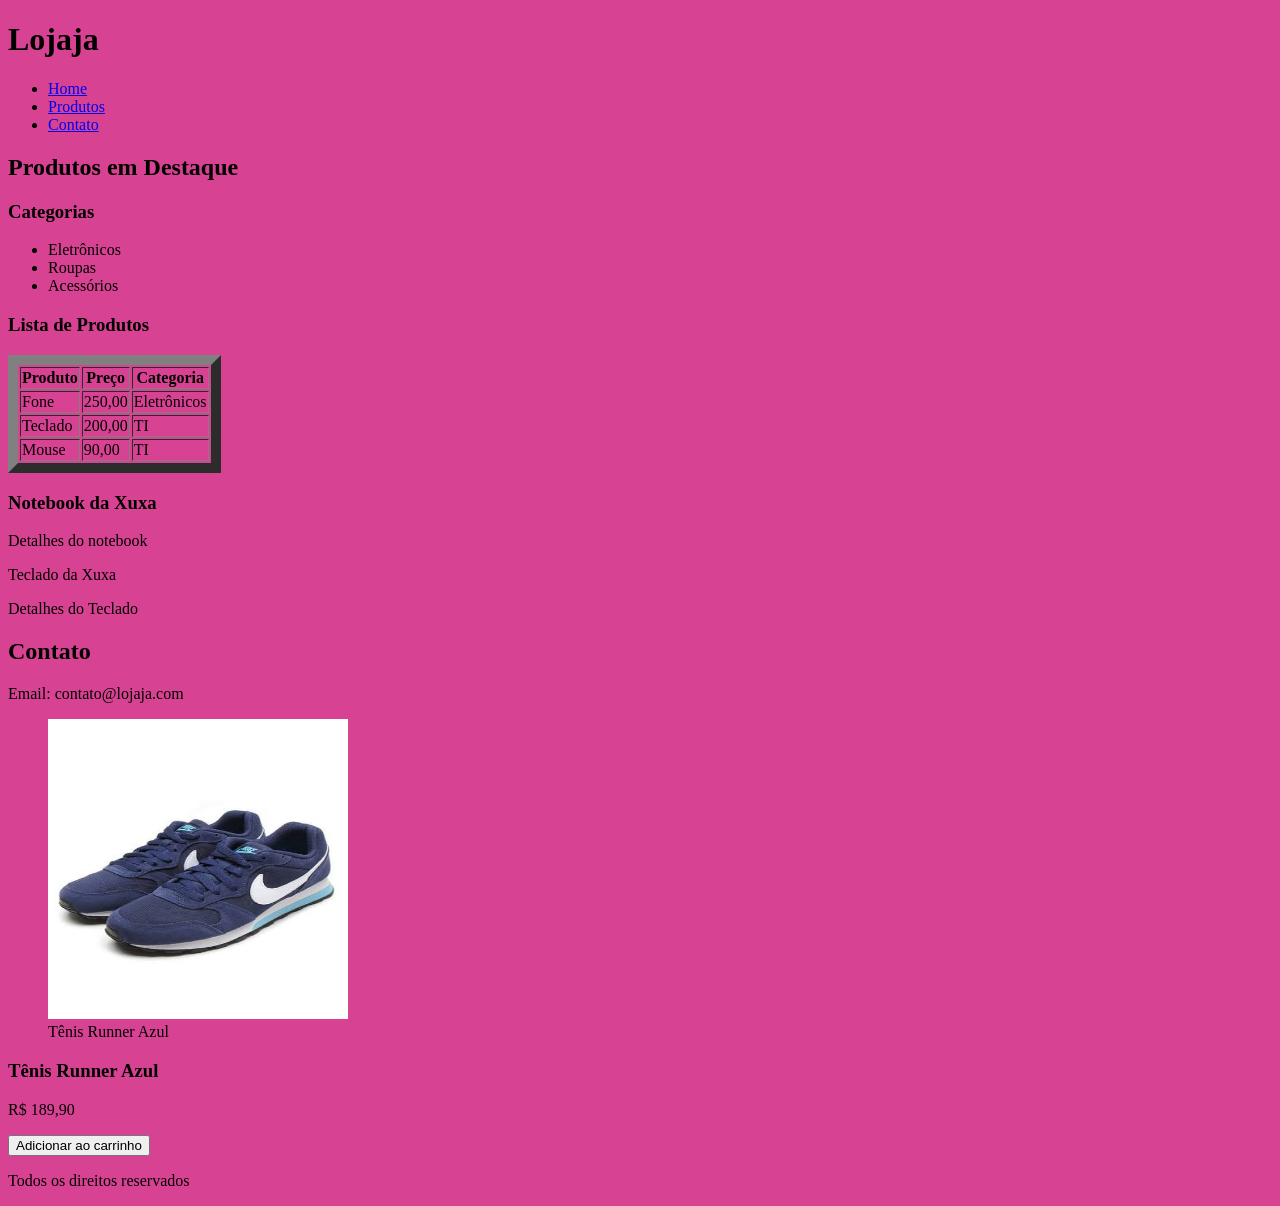
<file: index.html>
<!doctype html>
<html lang="pt-BR">
  <head>
    <style>
      body {
        background-color: rgb(216, 66, 146);
      }
    </style>
    <meta charset="UTF-8" />
    <meta name="viewport" content="width=device-width, initial-scale=1.0" />
    <title>Document</title>
  </head>

  <body>
    <!--Cabeçalho-->
    <header class="header">
      <h1>Lojaja</h1>
      <nav class="nav-menu">
        <ul>
          <li><a href="#home">Home</a></li>
          <li><a href="#produtos">Produtos</a></li>
          <li><a href="#contato">Contato</a></li>
        </ul>
      </nav>
    </header>
    <main id="home">
      <section class="products" id="produtos">
        <h2>Produtos em Destaque</h2>
        <aside class="categories">
          <h3>Categorias</h3>
          <ul>
            <li>Eletrônicos</li>
            <li>Roupas</li>
            <li>Acessórios</li>
          </ul>
        </aside>
        <!-- Tabela de produtos-->
        <section class="product-list">
          <h3>Lista de Produtos</h3>

          <table border="10">
            <thead>
              <tr>
                <th>Produto</th>
                <th>Preço</th>
                <th>Categoria</th>
              </tr>
            </thead>
            <tbody>
              <tr>
                <td>Fone</td>
                <td>250,00</td>
                <td>Eletrônicos</td>
              </tr>
              <tr>
                <td>Teclado</td>
                <td>200,00</td>
                <td>TI</td>
              </tr>
              <tr>
                <td>Mouse</td>
                <td>90,00</td>
                <td>TI</td>
              </tr>
            </tbody>
          </table>
        </section>

        <article>
          <h3>Notebook da Xuxa</h3>
          <p>Detalhes do notebook</p>
        </article>
        <article>
          Teclado da Xuxa
          <p>Detalhes do Teclado</p>
        </article>
      </section>
      <section class="contact" id="contato">
        <h2>Contato</h2>
        <p>Email: contato@lojaja.com</p>
   <article class="product-card">
 <figure>
 <img
 src="./img/images.jpg"
 alt="Tênis esportivo azul modelo Runner, solado branco"
 width="300"
 height="300"
 loading="lazy"
 class="product-image">
 <figcaption>Tênis Runner Azul</figcaption>
 </figure>
 <h3>Tênis Runner Azul</h3>
 <p class="price">R$ 189,90</p>
 <button>Adicionar ao carrinho</button>
 </article>
      </section>
    </main>
    <footer class="footer">
      <p>Todos os direitos reservados</p>
    </footer>
  </body>
</html>
</file>
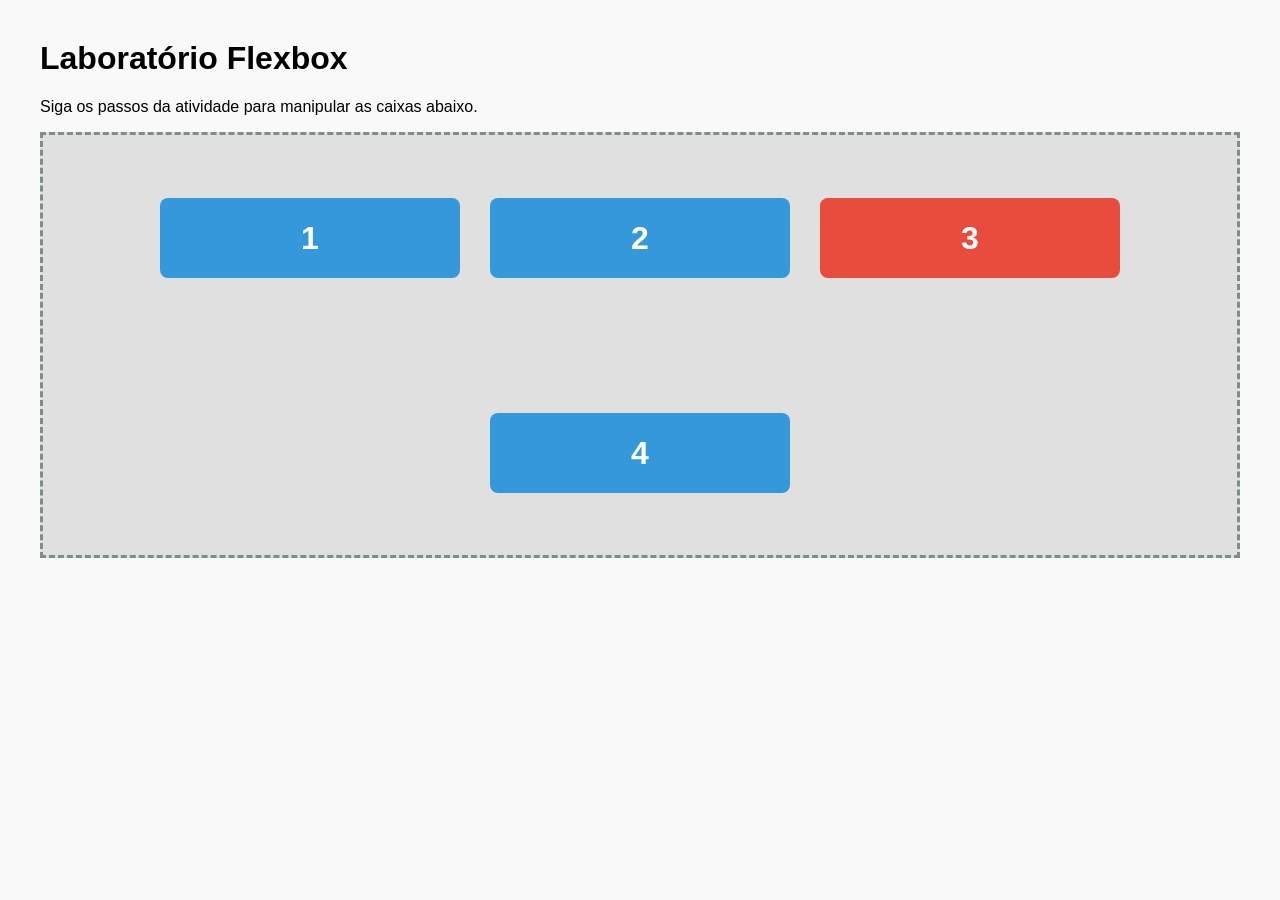
<file: exaulas/flexbox.html>
<!doctype html>
<html lang="pt-BR">
  <head>
    <meta charset="UTF-8" />
    <title>CSS Flexbox</title>
    <link rel="stylesheet" href="../css/flexbox.css" />
  </head>
  <body>

    <h1>Laboratório Flexbox</h1>
    <p>Siga os passos da atividade para manipular as caixas abaixo.</p>

    <!-- O Container Flex -->
    <div class="container">
      <div class="box">1</div>
      <div class="box">2</div>
      <div class="box destaque">3</div>
      <div class="box">4</div>
    </div>
  </body>
</html>
</file>
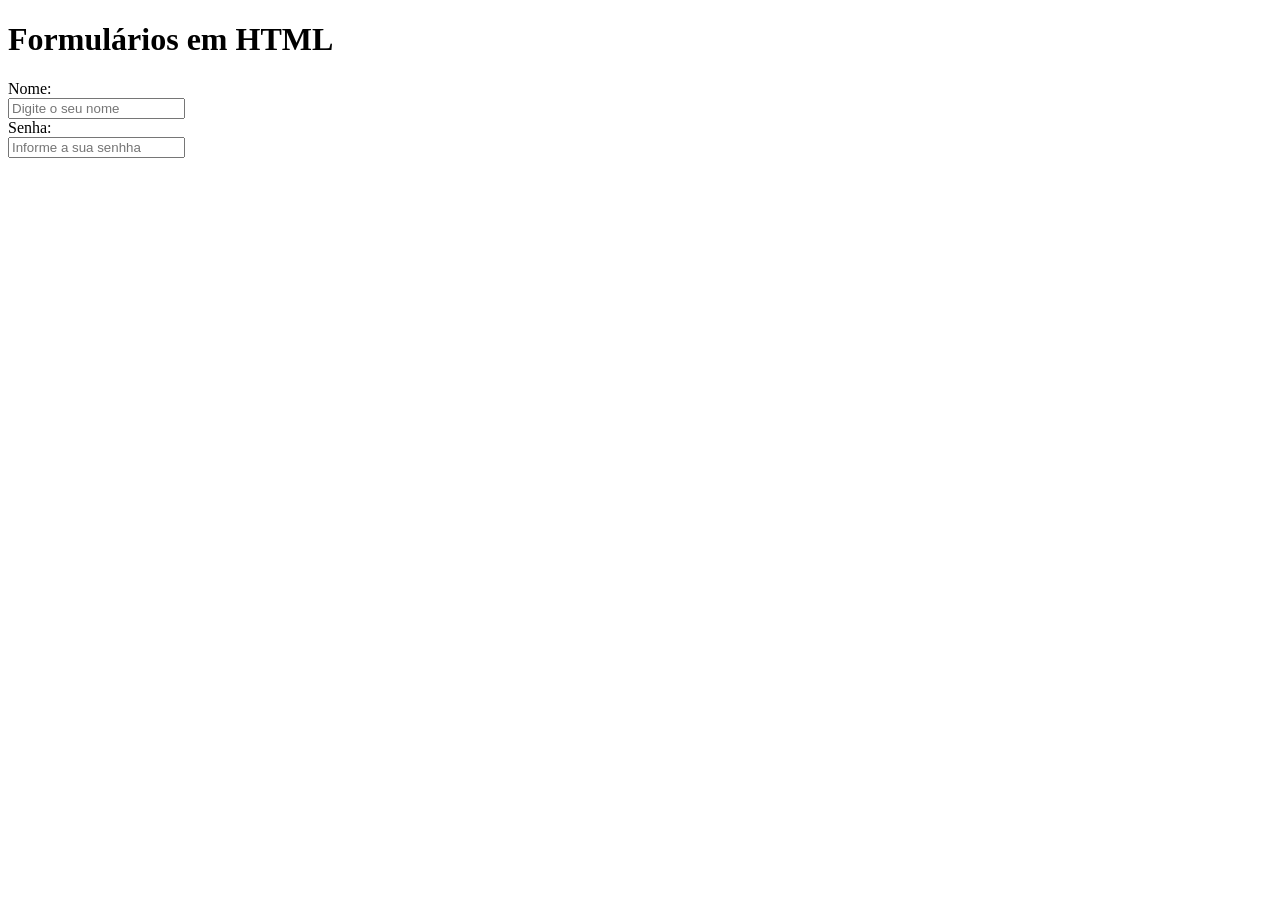
<file: exaulas/form.html>
<!doctype html>
<html lang="pt-BR">
  <head>
    <meta charset="UTF-8" />
    <meta name="viewport" content="width=device-width, initial-scale=1.0" />
    <title>Formulário</title>
  </head>
  <body>
    <h1>Formulários em HTML</h1>

    <form method="post">
      <label for="nome">Nome:</label><br />
      <input
        type="text"
        name="nome"
        id="nome"
        placeholder="Digite o seu nome"
        required
      />
      <br />
      <label for="senha">Senha:</label> <br/>
      <input
        type="password"
        name="senha"
        id="senha"
        placeholder="Informe a sua senhha"
      />
    </form>
  </body>
</html>
</file>
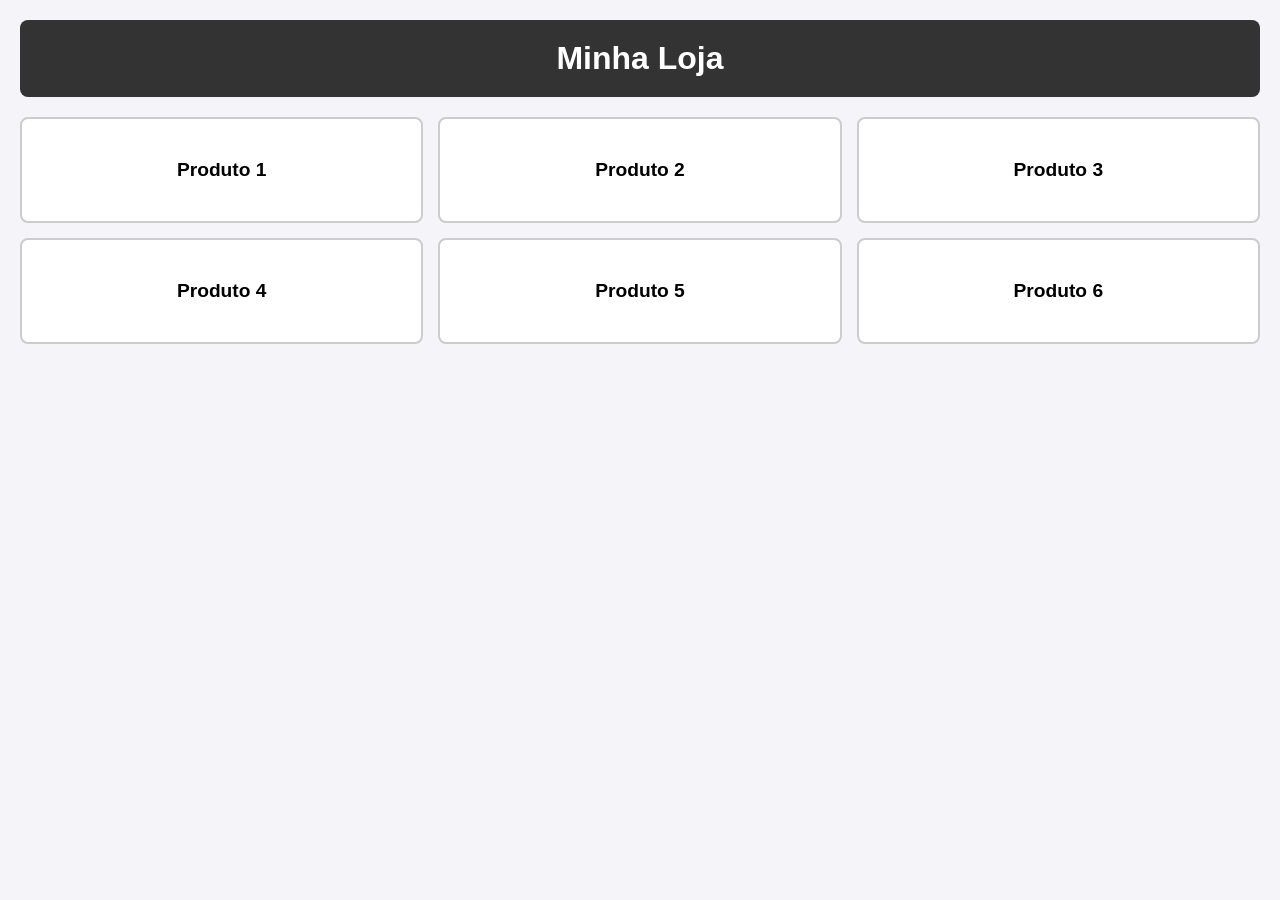
<file: exaulas/grid.html>
<!DOCTYPE html>
<html lang="pt-BR">
<head>
    <meta charset="UTF-8">
    <meta name="viewport" content="width=device-width, initial-scale=1.0">
    <title>CSS Grid e Responsividade</title>
    <link rel="stylesheet" href="../css/grid.css">
</head>
<body>
    <header class="cabecalho">
        <h1>Minha Loja</h1>
    </header>
    
    <!-- Este é o contêiner que o aluno irá manipular -->
    <main class="container-produtos">
        <div class="produto">Produto 1</div>
        <div class="produto">Produto 2</div>
        <div class="produto">Produto 3</div>
        <div class="produto">Produto 4</div>
        <div class="produto">Produto 5</div>
        <div class="produto">Produto 6</div>
    </main>
</body>
</html>
</file>
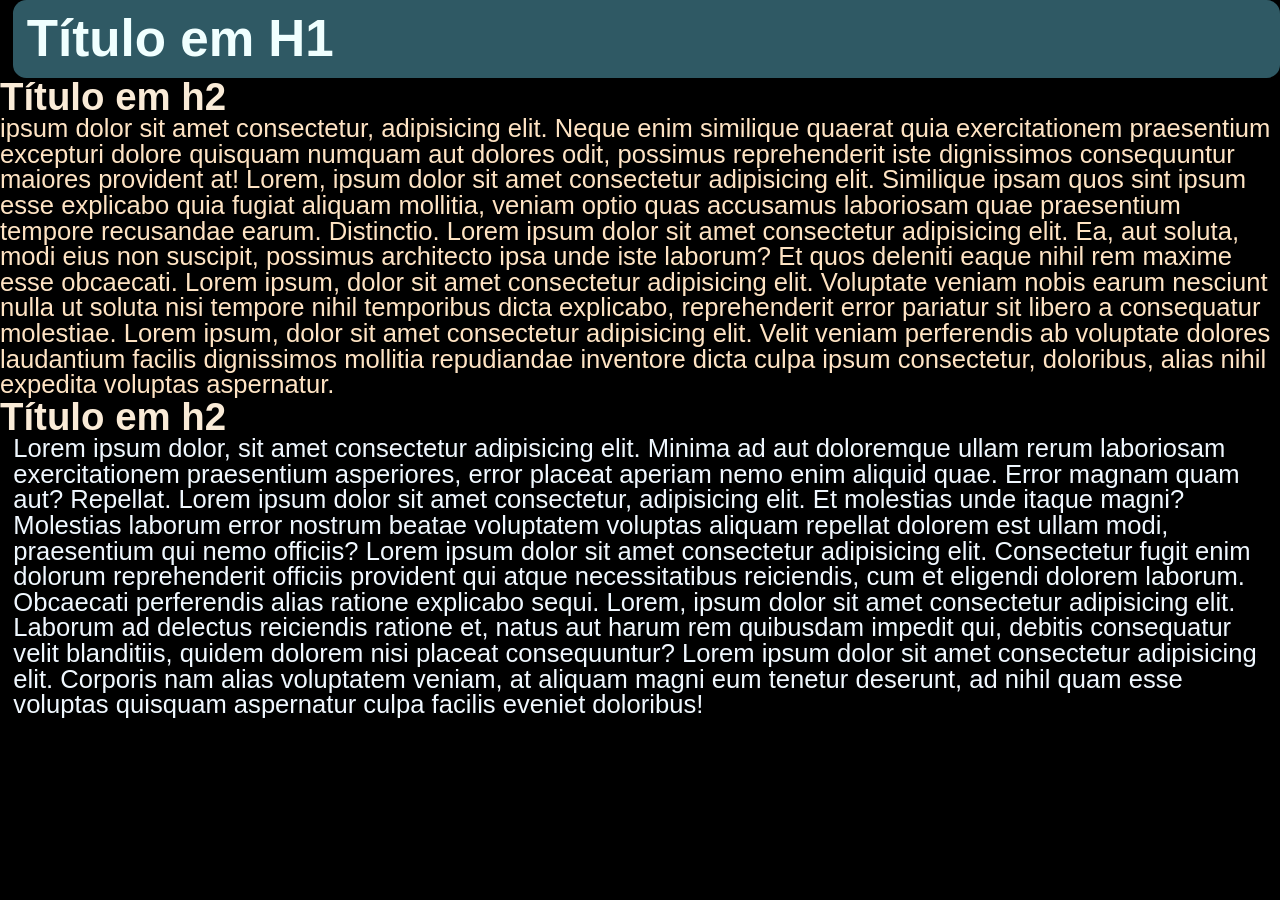
<file: exaulas/introcss.html>
<!doctype html>
<html lang="pt-BR">
  <head>
    <meta charset="UTF-8" />
    <meta name="viewport" content="width=device-width, initial-scale=1.0" />
    <title>Introdução so CSS</title>
    <link rel="stylesheet" href="../css/introcss.css" />
    <style>
      body {
        background-color: black;
      }
    </style>
  </head>
  <body>
    <h1>Título em H1</h1>

    <h2>Título em h2</h2>
    <a style="color: aliceblue">
      <a href="https://www.google.com/" target="_blank"> ipsum dolor sit amet consectetur, adipisicing elit. Neque enim
      similique quaerat quia exercitationem praesentium excepturi dolore
      quisquam numquam aut dolores odit, possimus reprehenderit iste dignissimos
      consequuntur maiores provident at! Lorem, ipsum dolor sit amet consectetur
      adipisicing elit. Similique ipsam quos sint ipsum esse explicabo quia
      fugiat aliquam mollitia, veniam optio quas accusamus laboriosam quae
      praesentium tempore recusandae earum. Distinctio. Lorem ipsum dolor sit
      amet consectetur adipisicing elit. Ea, aut soluta, modi eius non suscipit,
      possimus architecto ipsa unde iste laborum? Et quos deleniti eaque nihil
      rem maxime esse obcaecati. Lorem ipsum, dolor sit amet consectetur
      adipisicing elit. Voluptate veniam nobis earum nesciunt nulla ut soluta
      nisi tempore nihil temporibus dicta explicabo, reprehenderit error
      pariatur sit libero a consequatur molestiae. Lorem ipsum, dolor sit amet
      consectetur adipisicing elit. Velit veniam perferendis ab voluptate
      dolores laudantium facilis dignissimos mollitia repudiandae inventore
      dicta culpa ipsum consectetur, doloribus, alias nihil expedita voluptas
      aspernatur.
    </a>

    </p>
    <h2>Título em h2</h2>
    <p id="intro" style="color: aliceblue">
      Lorem ipsum dolor, sit amet consectetur adipisicing elit. Minima ad aut
      doloremque ullam rerum laboriosam exercitationem praesentium asperiores,
      error placeat aperiam nemo enim aliquid quae. Error magnam quam aut?
      Repellat. Lorem ipsum dolor sit amet consectetur, adipisicing elit. Et
      molestias unde itaque magni? Molestias laborum error nostrum beatae
      voluptatem voluptas aliquam repellat dolorem est ullam modi, praesentium
      qui nemo officiis? Lorem ipsum dolor sit amet consectetur adipisicing
      elit. Consectetur fugit enim dolorum reprehenderit officiis provident qui
      atque necessitatibus reiciendis, cum et eligendi dolorem laborum.
      Obcaecati perferendis alias ratione explicabo sequi. Lorem, ipsum dolor
      sit amet consectetur adipisicing elit. Laborum ad delectus reiciendis
      ratione et, natus aut harum rem quibusdam impedit qui, debitis consequatur
      velit blanditiis, quidem dolorem nisi placeat consequuntur? Lorem ipsum
      dolor sit amet consectetur adipisicing elit. Corporis nam alias voluptatem
      veniam, at aliquam magni eum tenetur deserunt, ad nihil quam esse voluptas
      quisquam aspernatur culpa facilis eveniet doloribus!
    </p>
  </body>
</html>
</file>
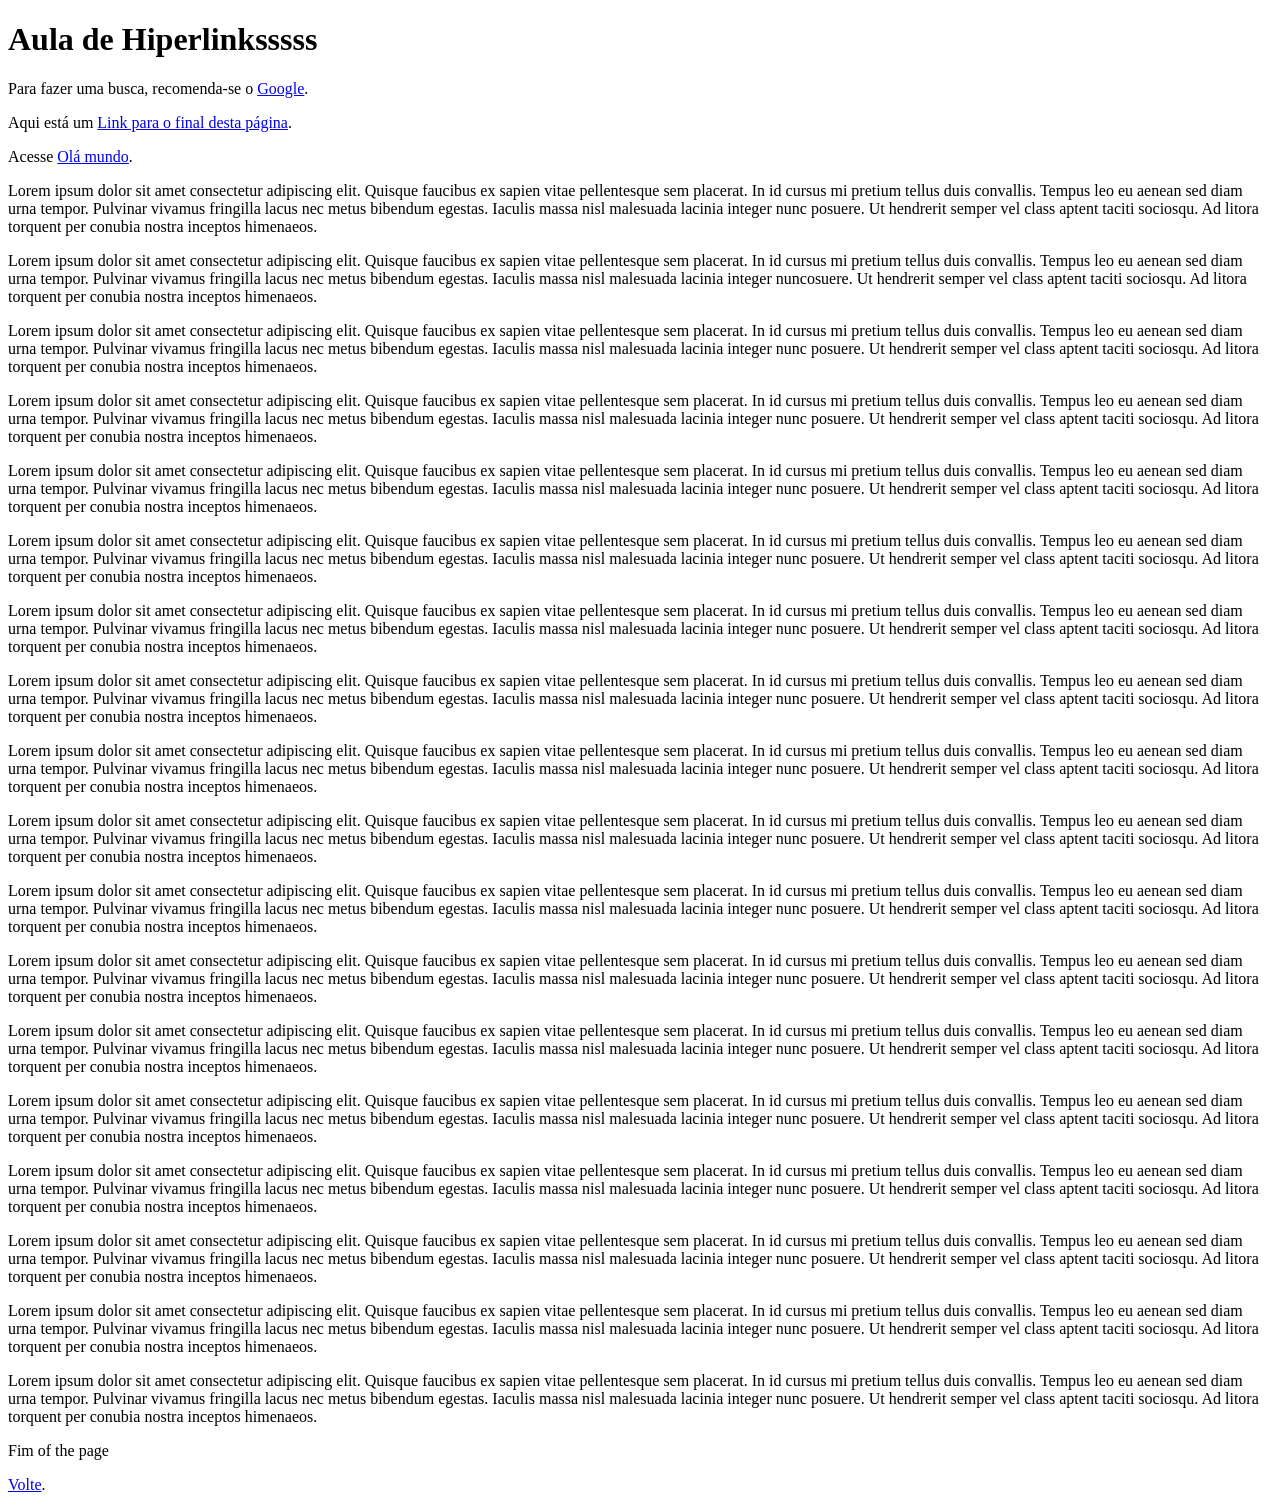
<file: exaulas/link.html>
<!DOCTYPE html>
<html lang="en">
<head>
    <meta charset="UTF-8">
    <meta name="viewport" content="width=device-width, initial-scale=1.0">
    <title>Document</title>
</head>
<body>
    <p id="inicio"></p>
<p>
<h1>Aula de Hiperlinksssss</h1>
<p>Para fazer uma busca, recomenda-se o <a href="https://www.google.com/" target="_blank" title="Site of buscas">Google</a>.</p>

<p>
    Aqui está um <a href="#final">Link para o final desta página</a>.
</p>

<p>
    Acesse <a href="olamundo.html">Olá mundo</a>.
</p>

<p>
    <p>Lorem ipsum dolor sit amet consectetur adipiscing elit. Quisque faucibus ex sapien vitae pellentesque sem placerat. In id cursus mi pretium tellus duis convallis. Tempus leo eu aenean sed diam urna tempor. Pulvinar vivamus fringilla lacus nec metus bibendum egestas. Iaculis massa nisl malesuada lacinia integer nunc posuere. Ut hendrerit semper vel class aptent taciti sociosqu. Ad litora torquent per conubia nostra inceptos himenaeos.</p>

<p>Lorem ipsum dolor sit amet consectetur adipiscing elit. Quisque faucibus ex sapien vitae pellentesque sem placerat. In id cursus mi pretium tellus duis convallis. Tempus leo eu aenean sed diam urna tempor. Pulvinar vivamus fringilla lacus nec metus bibendum egestas. Iaculis massa nisl malesuada lacinia integer nuncosuere. Ut hendrerit semper vel class aptent taciti sociosqu. Ad litora torquent per conubia nostra inceptos himenaeos.</p>

<p>Lorem ipsum dolor sit amet consectetur adipiscing elit. Quisque faucibus ex sapien vitae pellentesque sem placerat. In id cursus mi pretium tellus duis convallis. Tempus leo eu aenean sed diam urna tempor. Pulvinar vivamus fringilla lacus nec metus bibendum egestas. Iaculis massa nisl malesuada lacinia integer nunc posuere. Ut hendrerit semper vel class aptent taciti sociosqu. Ad litora torquent per conubia nostra inceptos himenaeos.</p>

<p>Lorem ipsum dolor sit amet consectetur adipiscing elit. Quisque faucibus ex sapien vitae pellentesque sem placerat. In id cursus mi pretium tellus duis convallis. Tempus leo eu aenean sed diam urna tempor. Pulvinar vivamus fringilla lacus nec metus bibendum egestas. Iaculis massa nisl malesuada lacinia integer nunc posuere. Ut hendrerit semper vel class aptent taciti sociosqu. Ad litora torquent per conubia nostra inceptos himenaeos.</p>

<p>Lorem ipsum dolor sit amet consectetur adipiscing elit. Quisque faucibus ex sapien vitae pellentesque sem placerat. In id cursus mi pretium tellus duis convallis. Tempus leo eu aenean sed diam urna tempor. Pulvinar vivamus fringilla lacus nec metus bibendum egestas. Iaculis massa nisl malesuada lacinia integer nunc posuere. Ut hendrerit semper vel class aptent taciti sociosqu. Ad litora torquent per conubia nostra inceptos himenaeos.</p>
</p>
  <p>Lorem ipsum dolor sit amet consectetur adipiscing elit. Quisque faucibus ex sapien vitae pellentesque sem placerat. In id cursus mi pretium tellus duis convallis. Tempus leo eu aenean sed diam urna tempor. Pulvinar vivamus fringilla lacus nec metus bibendum egestas. Iaculis massa nisl malesuada lacinia integer nunc posuere. Ut hendrerit semper vel class aptent taciti sociosqu. Ad litora torquent per conubia nostra inceptos himenaeos.</p>
    <p>Lorem ipsum dolor sit amet consectetur adipiscing elit. Quisque faucibus ex sapien vitae pellentesque sem placerat. In id cursus mi pretium tellus duis convallis. Tempus leo eu aenean sed diam urna tempor. Pulvinar vivamus fringilla lacus nec metus bibendum egestas. Iaculis massa nisl malesuada lacinia integer nunc posuere. Ut hendrerit semper vel class aptent taciti sociosqu. Ad litora torquent per conubia nostra inceptos himenaeos.</p>
      <p>Lorem ipsum dolor sit amet consectetur adipiscing elit. Quisque faucibus ex sapien vitae pellentesque sem placerat. In id cursus mi pretium tellus duis convallis. Tempus leo eu aenean sed diam urna tempor. Pulvinar vivamus fringilla lacus nec metus bibendum egestas. Iaculis massa nisl malesuada lacinia integer nunc posuere. Ut hendrerit semper vel class aptent taciti sociosqu. Ad litora torquent per conubia nostra inceptos himenaeos.</p>
  <p>Lorem ipsum dolor sit amet consectetur adipiscing elit. Quisque faucibus ex sapien vitae pellentesque sem placerat. In id cursus mi pretium tellus duis convallis. Tempus leo eu aenean sed diam urna tempor. Pulvinar vivamus fringilla lacus nec metus bibendum egestas. Iaculis massa nisl malesuada lacinia integer nunc posuere. Ut hendrerit semper vel class aptent taciti sociosqu. Ad litora torquent per conubia nostra inceptos himenaeos.</p>
    <p>Lorem ipsum dolor sit amet consectetur adipiscing elit. Quisque faucibus ex sapien vitae pellentesque sem placerat. In id cursus mi pretium tellus duis convallis. Tempus leo eu aenean sed diam urna tempor. Pulvinar vivamus fringilla lacus nec metus bibendum egestas. Iaculis massa nisl malesuada lacinia integer nunc posuere. Ut hendrerit semper vel class aptent taciti sociosqu. Ad litora torquent per conubia nostra inceptos himenaeos.</p>
      <p>Lorem ipsum dolor sit amet consectetur adipiscing elit. Quisque faucibus ex sapien vitae pellentesque sem placerat. In id cursus mi pretium tellus duis convallis. Tempus leo eu aenean sed diam urna tempor. Pulvinar vivamus fringilla lacus nec metus bibendum egestas. Iaculis massa nisl malesuada lacinia integer nunc posuere. Ut hendrerit semper vel class aptent taciti sociosqu. Ad litora torquent per conubia nostra inceptos himenaeos.</p>
        <p>Lorem ipsum dolor sit amet consectetur adipiscing elit. Quisque faucibus ex sapien vitae pellentesque sem placerat. In id cursus mi pretium tellus duis convallis. Tempus leo eu aenean sed diam urna tempor. Pulvinar vivamus fringilla lacus nec metus bibendum egestas. Iaculis massa nisl malesuada lacinia integer nunc posuere. Ut hendrerit semper vel class aptent taciti sociosqu. Ad litora torquent per conubia nostra inceptos himenaeos.</p>
          <p>Lorem ipsum dolor sit amet consectetur adipiscing elit. Quisque faucibus ex sapien vitae pellentesque sem placerat. In id cursus mi pretium tellus duis convallis. Tempus leo eu aenean sed diam urna tempor. Pulvinar vivamus fringilla lacus nec metus bibendum egestas. Iaculis massa nisl malesuada lacinia integer nunc posuere. Ut hendrerit semper vel class aptent taciti sociosqu. Ad litora torquent per conubia nostra inceptos himenaeos.</p>
            <p>Lorem ipsum dolor sit amet consectetur adipiscing elit. Quisque faucibus ex sapien vitae pellentesque sem placerat. In id cursus mi pretium tellus duis convallis. Tempus leo eu aenean sed diam urna tempor. Pulvinar vivamus fringilla lacus nec metus bibendum egestas. Iaculis massa nisl malesuada lacinia integer nunc posuere. Ut hendrerit semper vel class aptent taciti sociosqu. Ad litora torquent per conubia nostra inceptos himenaeos.</p>
              <p>Lorem ipsum dolor sit amet consectetur adipiscing elit. Quisque faucibus ex sapien vitae pellentesque sem placerat. In id cursus mi pretium tellus duis convallis. Tempus leo eu aenean sed diam urna tempor. Pulvinar vivamus fringilla lacus nec metus bibendum egestas. Iaculis massa nisl malesuada lacinia integer nunc posuere. Ut hendrerit semper vel class aptent taciti sociosqu. Ad litora torquent per conubia nostra inceptos himenaeos.</p>
                <p>Lorem ipsum dolor sit amet consectetur adipiscing elit. Quisque faucibus ex sapien vitae pellentesque sem placerat. In id cursus mi pretium tellus duis convallis. Tempus leo eu aenean sed diam urna tempor. Pulvinar vivamus fringilla lacus nec metus bibendum egestas. Iaculis massa nisl malesuada lacinia integer nunc posuere. Ut hendrerit semper vel class aptent taciti sociosqu. Ad litora torquent per conubia nostra inceptos himenaeos.</p>
                  <p>Lorem ipsum dolor sit amet consectetur adipiscing elit. Quisque faucibus ex sapien vitae pellentesque sem placerat. In id cursus mi pretium tellus duis convallis. Tempus leo eu aenean sed diam urna tempor. Pulvinar vivamus fringilla lacus nec metus bibendum egestas. Iaculis massa nisl malesuada lacinia integer nunc posuere. Ut hendrerit semper vel class aptent taciti sociosqu. Ad litora torquent per conubia nostra inceptos himenaeos.</p>
                    <p>Lorem ipsum dolor sit amet consectetur adipiscing elit. Quisque faucibus ex sapien vitae pellentesque sem placerat. In id cursus mi pretium tellus duis convallis. Tempus leo eu aenean sed diam urna tempor. Pulvinar vivamus fringilla lacus nec metus bibendum egestas. Iaculis massa nisl malesuada lacinia integer nunc posuere. Ut hendrerit semper vel class aptent taciti sociosqu. Ad litora torquent per conubia nostra inceptos himenaeos.</p>


<p id="final">Fim of the page</p> <a href="#inicio">Volte</a>.</p>
</body>
</html>
</file>
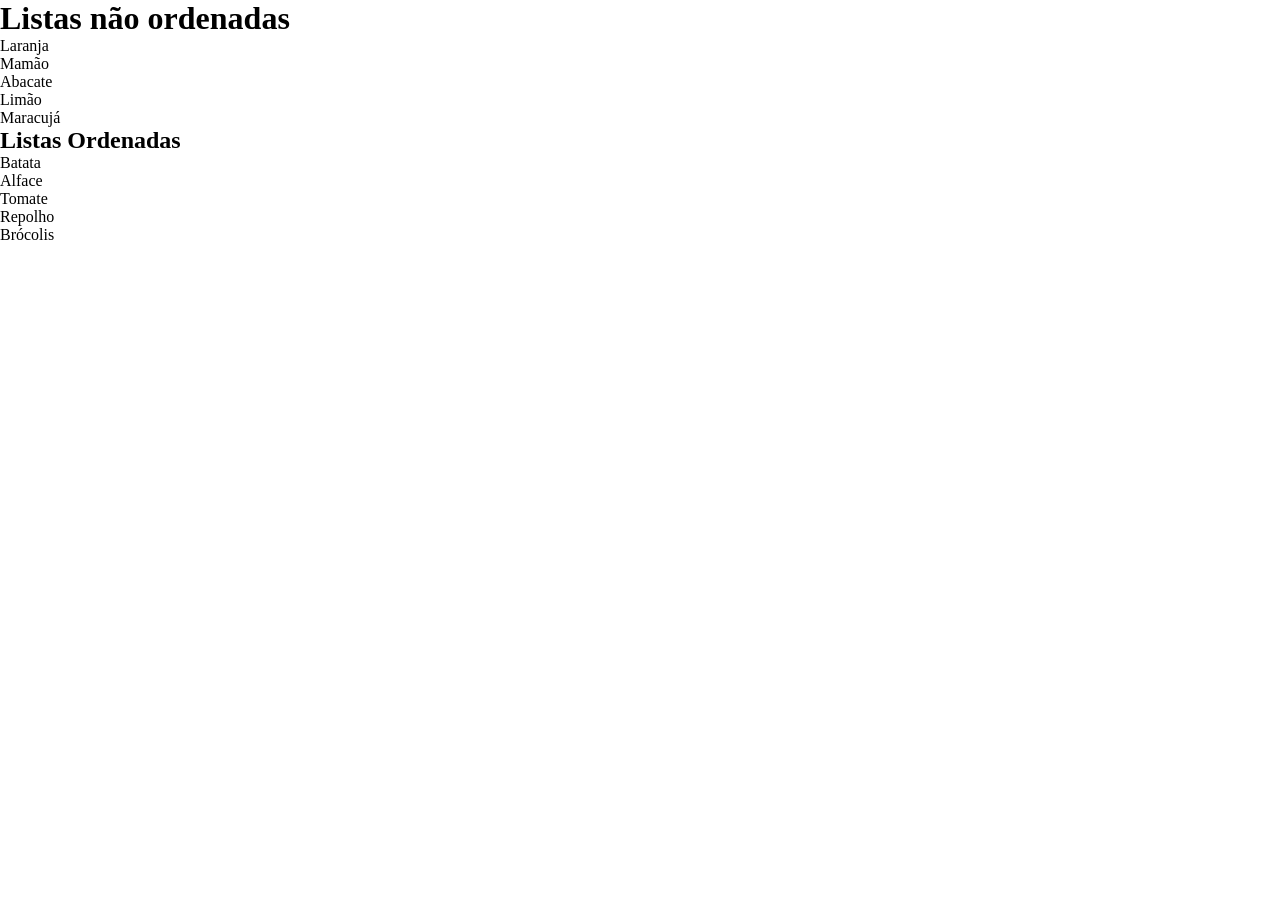
<file: exaulas/listas.html>
<!DOCTYPE html>
<html lang="pt-BR">
<head>
    <meta charset="UTF-8">
    <meta name="viewport" content="width=device-width, initial-scale=1.0">
    <title>Document</title>
   <link rel="stylesheet" href="../css/listas.css"> 
</head>
<body>
     <h1>Listas não ordenadas</h1>

    <ul>
    <li>Laranja</li>
    <li>Mamão</li>
    <li>Abacate</li>
    <li>Limão</li>
    <li>Maracujá</li>
    </ul>

    <h2>Listas Ordenadas</h2>
    
     <ol>
        <li>Batata</li>
        <li>Alface</li>
        <li>Tomate</li>
        <li>Repolho</li>
        <li>Brócolis</li>
     </ol>
    
</body>
</html>
</file>
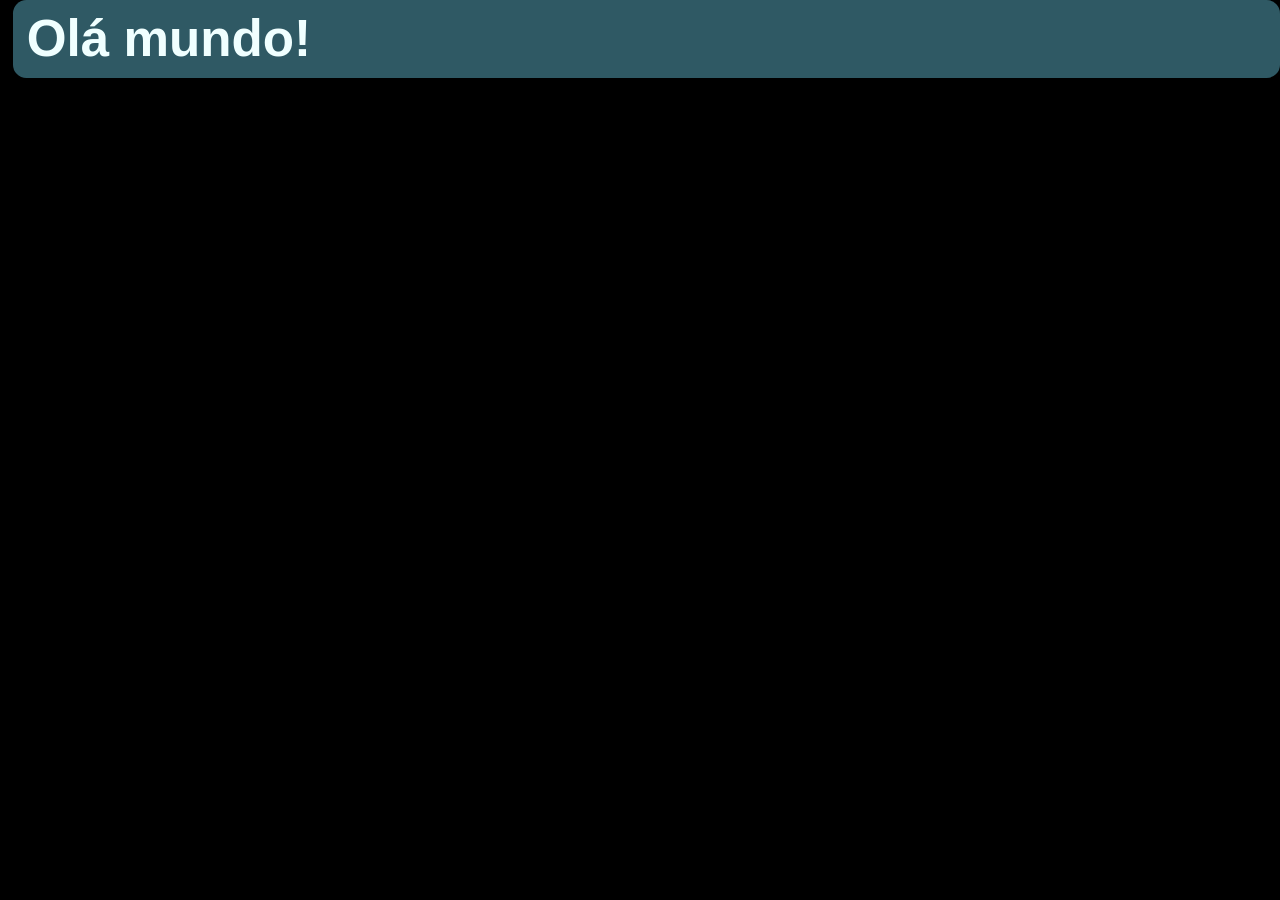
<file: exaulas/olamundo.html>
<!DOCTYPE html>
<html lang="en">
<head>
    <meta charset="UTF-8">
    <meta name="viewport" content="width=device-width, initial-scale=1.0">
    <title>Olá mundo</title>
     <link rel="stylesheet" href="../css/introcss.css">
</head>
<body>
    <h1>Olá mundo!</h1>
</body>
</html>
</file>
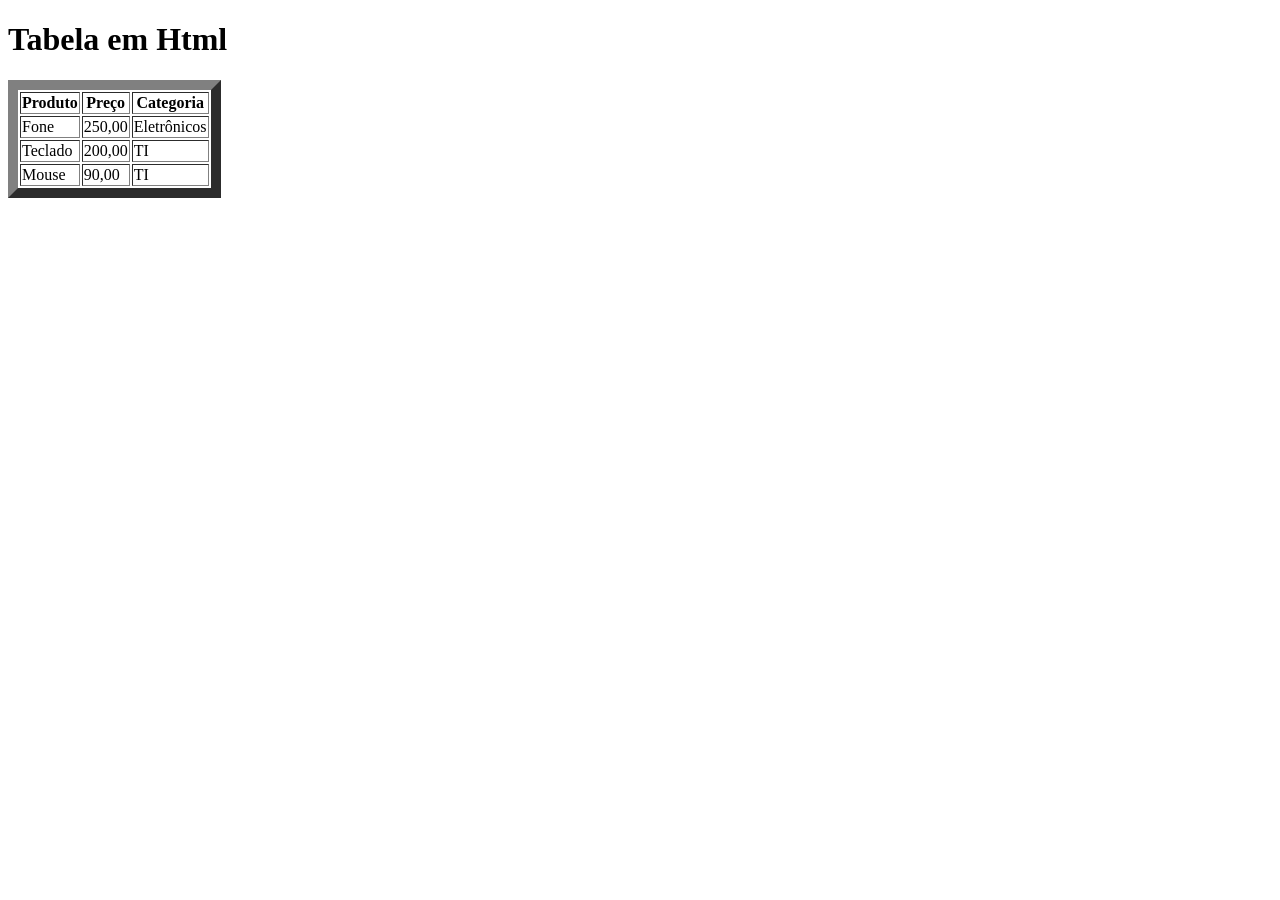
<file: exaulas/tabelas.html>
<!DOCTYPE html>
<html lang="en">
<head>
    <meta charset="UTF-8">
    <meta name="viewport" content="width=device-width, initial-scale=1.0">
    <title>Document</title>
</head>
<body>

    <h1>Tabela em Html</h1>
    <table border="10">
     <thead>
         <tr>
            <th>Produto</th>
            <th>Preço</th>
            <th>Categoria</th>
         </tr>
     </thead>
     <tbody>
        <tr>
            <td>Fone</td>
            <td>250,00</td>
            <td>Eletrônicos</td>
        </tr>
        <tr>
            <td>Teclado</td>
            <td>200,00</td>
            <td>TI</td>
        </tr>
        <tr>
            <td>Mouse</td>
            <td>90,00</td>
            <td>TI</td>
        </tr>

     </tbody>
    </table>
</body>
</html>
</file>
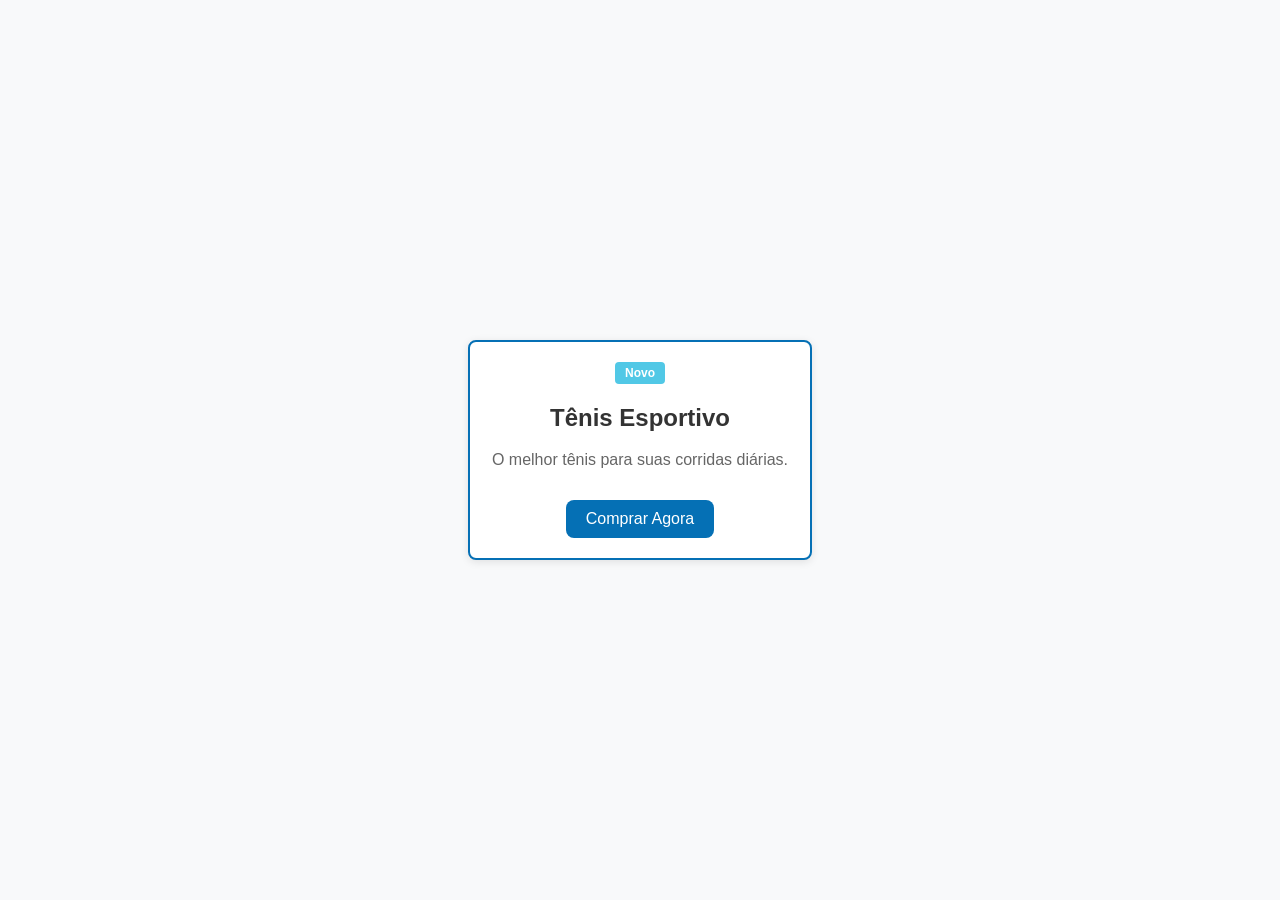
<file: exaulas/varcss.html>
<!DOCTYPE html>
<html lang="pt-BR">
<head>
    <meta charset="UTF-8">
    <meta name="viewport" content="width=device-width, initial-scale=1.0">
    <title>Atividade: Código Limpo e Animações</title>
    <link rel="stylesheet" href="../css/varcss.css">
</head>
<body>
    <div class="container">
        <div class="produto-card">
            <span class="badge-novo">Novo</span>
            <h2>Tênis Esportivo</h2>
            <p>O melhor tênis para suas corridas diárias.</p>
            <button class="btn-comprar">Comprar Agora</button>
        </div>
    </div>
</body>
</html>
</file>
<file: css/flexbox.css>
/* ==========================================
   ESTILOS VISUAIS (Não é necessário alterar)
   ========================================== */
body {
  font-family: Arial, sans-serif;
  margin: 40px;
  background-color: #f9f9f9;
}

.box {
  width: 300px;
  height: 80px;
  background-color: #3498db; /* Azul */
  color: white;
  font-size: 32px;
  font-weight: bold;
  text-align: center;
  line-height: 80px; /* Centraliza o número dentro da caixa */
  border-radius: 8px;
}

.destaque {
  background-color: #e74c3c; /* Vermelho */
}

/* ==========================================
   ÁREA DE TRABALHO - ADICIONE O CSS AQUI
   ========================================== */

.container {
  background-color: #e0e0e0;
  border: 3px dashed #7f8c8d;
  padding: 10px;
  height: 400px;
  /* Adicione suas propriedades flex aqui */

  display: flex; /*horizontal*/
  gap:30px; /*vão entre itens*/
  justify-content: center; 
  flex-wrap: wrap; /*quebra de linhas (redimensione a largura do computador)/*
  /*justify-content: space-between;*/
  /*justify-content: space-around;*/
align-items:center ;

}

.box.destaque {
  /* Adicione o código da Etapa 5 aqui */
  order:0; /*valor negativo aumenta a prioridade*/
}
</file>
<file: css/grid.css>
/* grid.css - Código Inicial */
* {
    box-sizing: border-box;
    margin: 0;
    padding: 0;
}

body {
    font-family: sans-serif;
    padding: 20px;
    background-color: #f4f4f9;
}

/* Exemplo de Flexbox usado apenas para centralizar o conteúdo do cabeçalho */
.cabecalho {
    display: flex;
    justify-content: center;
    align-items: center;
    background-color: #333;
    color: white;
    padding: 20px;
    margin-bottom: 20px;
    border-radius: 8px;
}

.produto {
    background-color: #fff;
    border: 2px solid #ccc;
    padding: 40px 20px;
    text-align: center;
    font-size: 1.2rem;
    font-weight: bold;
    border-radius: 8px;
}

/* ========================================== */
/* ESCREVA SEU CÓDIGO GRID E RESPONSIVO ABAIXO */
/* ========================================== */

.container-produtos {

    display: grid;
    grid-template-columns: 1fr;
    gap: 15px;
}

/*resolução sugerida para tablet*/
@media (min-width: 768px) {
   .container-produtos {
    grid-template-columns: 1fr 1fr;
   }
}

/*resolução para desktop*/
@media (min-width: 1024px) {
    .container-produtos {
    grid-template-columns: repeat(3, 1fr);
    }
}
</file>
<file: css/introcss.css>
*{
    margin:0;
    padding: 0;
    box-sizing:border-box;  
}
h1{
    color: azure;
    background-color: rgb(47, 89, 100);
    margin-left: 10pt;
    padding: 10pt;
    border-radius: 10pt;
}
body{
    background-color:rgb(0, 0, 0);
    font-family: 'Franklin Gothic Medium', 'Arial Narrow', Arial, sans-serif;
    font-size: 2vw;
    line-height: 1;
}
h2{
    color:antiquewhite;
}

h1, h2, h3 {
    font-weight: 700;
}

a{
    color: bisque;
    text-decoration: none;
    transition: 0.9;
}
a:hover{
    color: bisque;
}
#intro{
    padding-left: 10pt;
    padding-bottom: 20pt;
    margin-top: auto;    
}
</file>
<file: css/listas.css>
/* Reset */
* {
margin: 0;
padding: 0;
box-sizing: border-box;
}

nav ul li {
    /* display: block; */
    display: inline-block;

    margin-right: 16px;
}
</file>
<file: css/varcss.css>
:root {
--cor-primaria: #0570b5;
--cor-secundaria: #02294d;
--cor-destaque: #51c8e6;
--cor-fundo: #f8f9fa;
}

body {
    background-color: var(--cor-fundo);
        font-family: 'Inter', sans-serif;
    display: flex;
    justify-content: center;
    align-items: center;
    height: 100vh;
    margin: 0;
}

.produto-card {
    background-color: white;
    border: 2px solid #0570b5;
    border-radius: 8px;
    padding: 20px;
    width: 300px;
    text-align: center;
    box-shadow: 0 2px 8px rgba(0,0,0,0.1);
    animation: fadeIn 0.5s ease forwards;
}

.badge-novo {
    background-color: #51c8e6;
    color: white;
    padding: 4px 10px;
    border-radius: 4px;
    font-size: 12px;
    font-weight: bold;
    display: inline-block;
    animation: pulso 1.5s ease-in-out infinite;
}

h2 {
    color: #333333;
}

p {
    color: #666666;
}

.btn-comprar {
    background-color: #0570b5;
    transition: background-color 0.3s ease, transform 0.2s ease;
    color: white;
    border: none;
    padding: 10px 20px;
    border-radius: 8px;
    cursor: pointer;
    font-size: 16px;
    margin-top: 15px;
}

.btn-comprar:hover {
    background-color: #02294d;
    transform: scale(1.05);
}

@keyframes fadeIn {
from {
opacity: 0;
transform: translateY(20px);
}
to {
opacity: 1;
transform: translateY(0);
}
}

@keyframes pulso {
0%, 100% { transform: scale(1); }
50% { transform: scale(1.08); }
}
</file>
